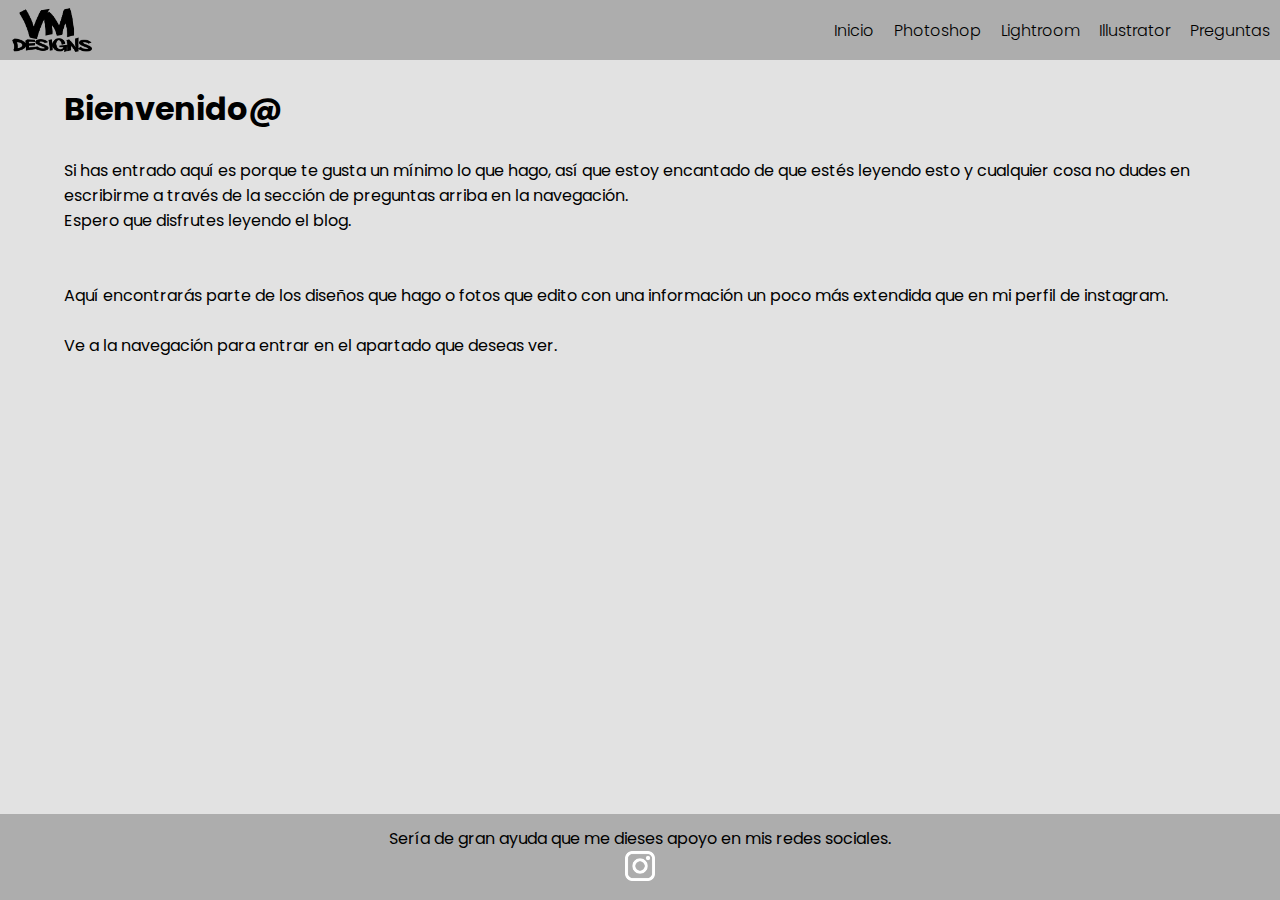
<file: index.html>
<!DOCTYPE html>
<html lang="en">
<head>
    <meta charset="UTF-8">
    <meta http-equiv="X-UA-Compatible" content="IE=edge">
    <meta name="viewport" content="width=device-width, initial-scale=1.0">
    <title>Vm Designs</title>
    <link rel="preconnect" href="https://fonts.googleapis.com">
<link rel="preconnect" href="https://fonts.gstatic.com" crossorigin>
<link rel="preconnect" href="https://fonts.googleapis.com">
<link rel="preconnect" href="https://fonts.gstatic.com" crossorigin>
<link href="https://fonts.googleapis.com/css2?family=Poppins:wght@100;200;300;400;500;600;700;800;900&display=swap" rel="stylesheet">    
<link rel="stylesheet" href="css/estilos-generales.css">
<link rel="stylesheet" href="css/estilos-cabecera.css">
<link rel="stylesheet" href="css/estilos-cuerpo.css">
<link rel="stylesheet" href="css/estilos-pie.css">

</head>
<body>
        <!-- NAVEGACION -->
        <div class="cont-nav">
        <nav class="nav-main">
            <img src="imagenes/Recurso 29xhdpi.png" alt="logo" class="vm-logo">
            <ul class="nav-menu">
                <li>
                    <a href="#">Inicio</a>
                </li>
                <li>
                    <a href="#">Photoshop</a>
                </li>
                <li>
                    <a href="#">Lightroom</a>
                </li>
                <li>
                    <a href="#">Illustrator</a>
                </li>
                <li>
                    <a href="#">Preguntas</a>
                </li>
            </ul>
        </nav>
        </div>
        <!-- PRIMERA SECCION -->
        <br>
        <div class="container">
        <section class="primera-seccion">
            <h1>Bienvenido@</h1>
            <br>
            <p>Si has entrado aquí es porque te gusta un mínimo lo que hago,
            así que estoy encantado de que estés leyendo esto y cualquier cosa no 
            dudes en escribirme a través de la sección de preguntas arriba en la navegación.
            <br>
            Espero que disfrutes leyendo el blog.
            </p>
            <br>
            <br>
            <p>Aquí encontrarás parte de los diseños que hago o fotos que edito
                con una información un poco más extendida que en mi perfil de instagram.
                <br>
                <br>
                Ve a la navegación para entrar en el apartado que deseas ver.
            </p>
        </section>
        </div>
                        <!-- Pie -->    
        <div class="footer">
        <div class="">
            Sería de gran ayuda que me dieses apoyo en mis redes sociales.
        </div>
        <div class="logo-insta">
            <a href="https://www.instagram.com/victor.munoz.rodrigo/">
                <img src="imagenes/instagram.png" alt="logo" class="insta-logo">
            </a>
        </div>
        </div>
</body>

</html>
</file>
<file: css/estilos-generales.css>
*{
    box-sizing: border-box;
    margin: 0;
    padding: 0;
}
body{
    background-color:#e2e2e2;
    color: black;
    font-size: 16px;
    font-family: 'Poppins', sans-serif;
}
a{
    color:black;
    text-decoration: none;
}
ul{
    list-style: none;
}
</file>
<file: css/estilos-cabecera.css>
.cont-nav{
    background-color:#adadad;
}
.nav-main{
    font-size: 16px;
    font-weight: 300;
    display: flex;
    justify-content: space-between;
    align-items: center;
    height: 60px;
    padding: 20px 0;
}
.vm-logo{
    width: 80px;
    margin: 12px;
}
/*navegacion izq*/
.nav-main ul{
    display: flex;
}
.nav-main ul li{
    padding: 10px;
}
.nav-main ul li a:hover{ /*cuando el raton pasa por encima*/
    border-bottom: 1px solid black;
}

@media screen and (max-width: 700px){
    .nav-main{
    font-size:14px;
    }
}
/* Por debajo de 400px */
    @media screen and (max-width: 400px){
        .nav-main{
            font-size:8px;
            }
        }
</file>
<file: css/estilos-cuerpo.css>
.container{
    width: 90%;
    margin: auto;
}
/* Por debajo de 700px */
@media screen and (max-width: 700px){
    .container{
    font-size:16px;
    }
}
/* Por debajo de 400px */
    @media screen and (max-width: 400px){
        .container{
            font-size:12px;
            }
        }
</file>
<file: css/estilos-pie.css>
.footer {
  background-color:#adadad;
  font-size: 16px;
  font-weight: 400;
  padding: 12px;
  text-align: center;
  bottom: 0px;
  position: fixed;
  width: 100%;
  }
  .insta-logo{
    width: 30px;
  }
  @media screen and (max-width: 700px){
    .footer{
    font-size:14px;
    }
}
/* Por debajo de 400px */
    @media screen and (max-width: 400px){
        .footer{
            font-size:10px;
            }
            .insta-logo{
              width: 20px;
            }
        }
</file>
